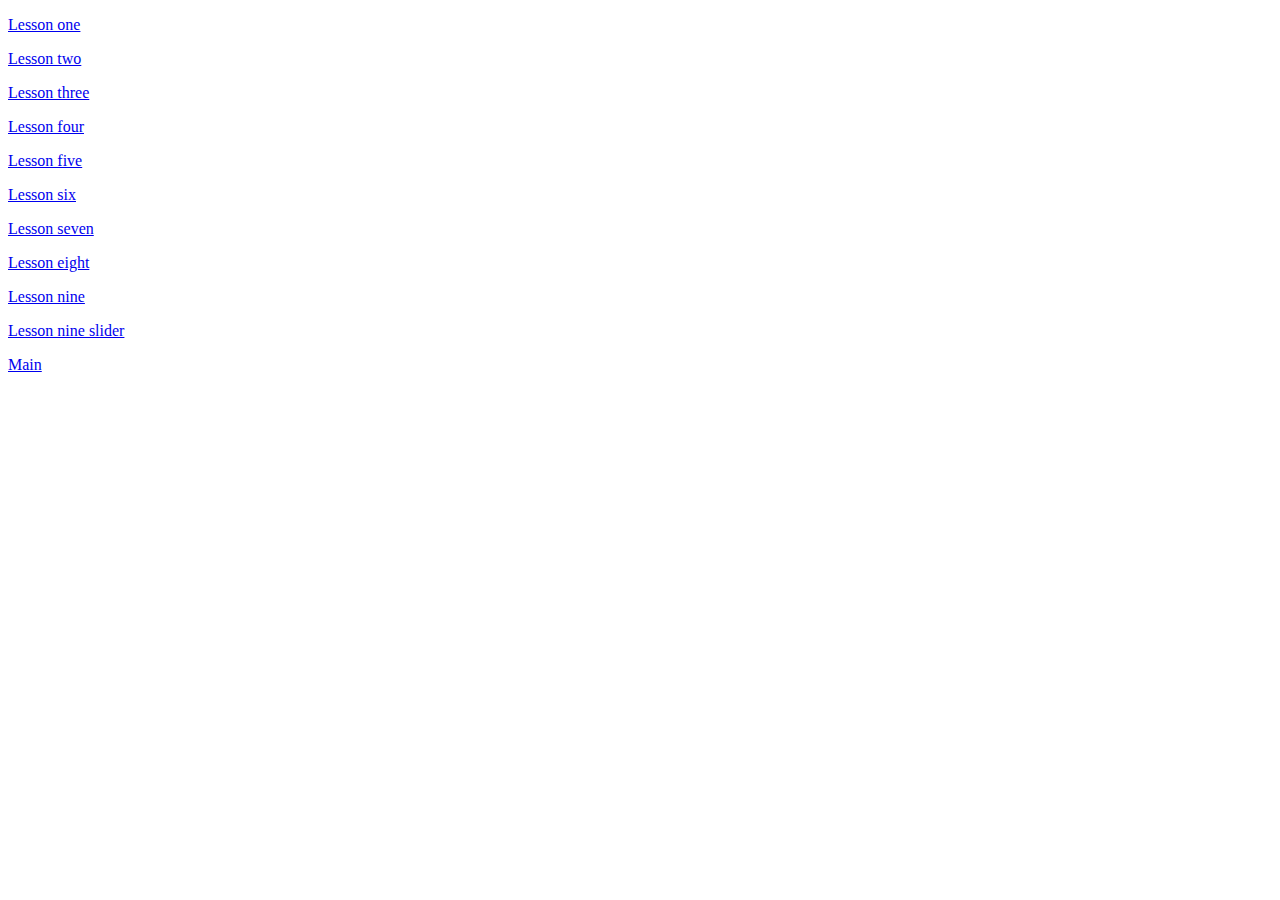
<file: index.html>
<!DOCTYPE html>
<html lang="en">
<head>
    <meta charset="UTF-8">
    <meta name="viewport" content="width=device-width, initial-scale=1.0">
    <title>Document</title>
</head>
<body>
    <p><a href="https://ndovha.github.io/JS-course/les01">Lesson one</a></p>
    <p><a href="https://ndovha.github.io/JS-course/les02">Lesson two</a></p>
    <p><a href="https://ndovha.github.io/JS-course/les03">Lesson three</a></p>
    <p><a href="https://ndovha.github.io/JS-course/les04">Lesson four</a></p>
    <p><a href="https://ndovha.github.io/JS-course/les05">Lesson five</a></p>
    <p><a href="https://ndovha.github.io/JS-course/les06">Lesson six</a></p>
    <p><a href="https://ndovha.github.io/JS-course/les07">Lesson seven</a></p>
    <p><a href="https://ndovha.github.io/JS-course/les08/slide.html">Lesson eight</a></p>
    <p><a href="https://ndovha.github.io/JS-course/les09">Lesson nine</a></p>
    <p><a href="https://ndovha.github.io/JS-course/les09/newslider.html">Lesson nine slider</a></p>
    <p><a href="https://ndovha.github.io/JS-course/mainTask">Main</a></p>
</body>
</html>
</file>
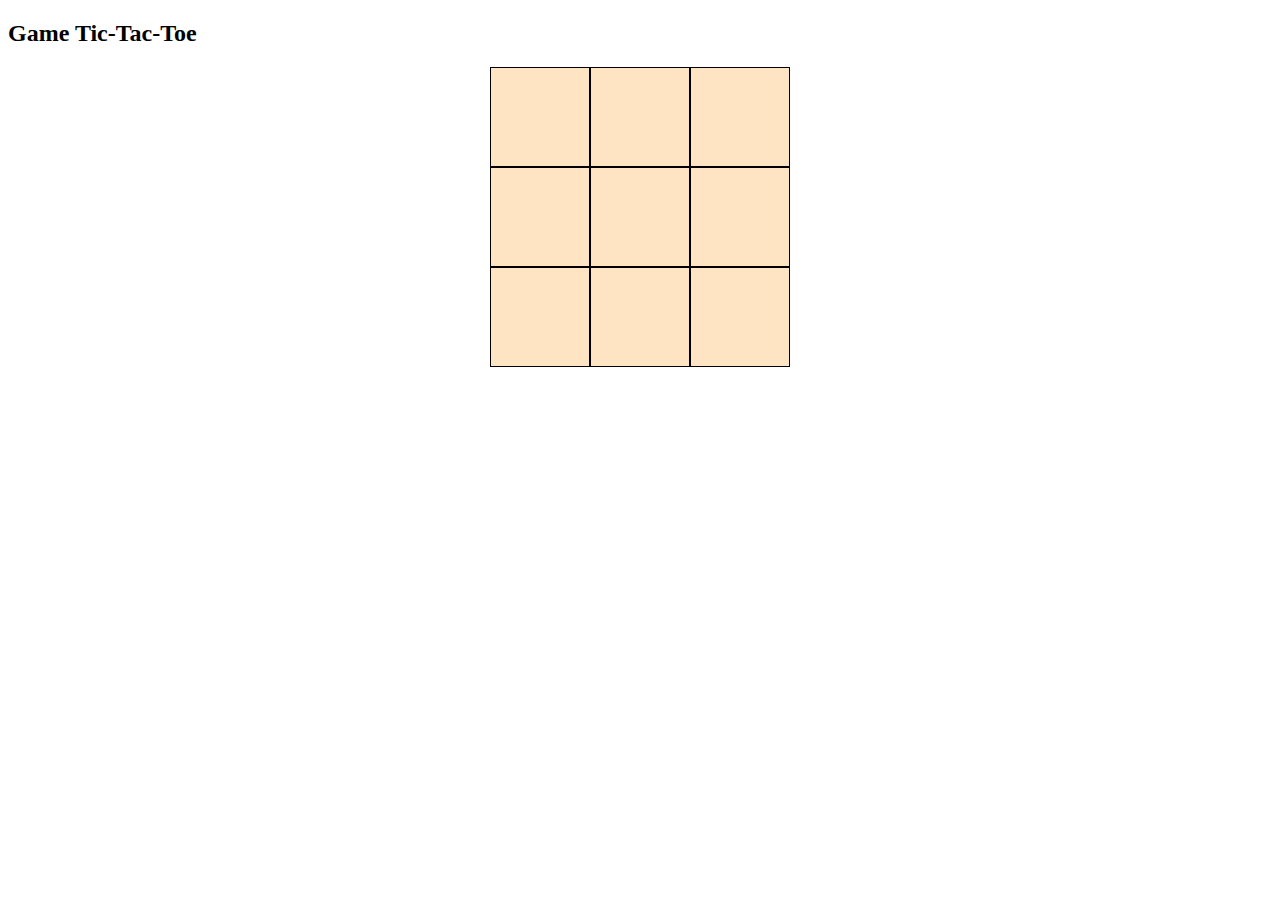
<file: les04/index.html>
<!DOCTYPE html>
<html lang="en">
<head>
    <meta charset="UTF-8">
    <meta name="viewport" content="width=device-width, initial-scale=1.0">
    <title>Document</title>
    <link rel="stylesheet" href="main.css">
</head>
<body>
<h2>Game Tic-Tac-Toe</h2>
<div class="game">

  <div id="area" class="table">
    <div id="cell0" class="input"></div>
    <div id="cell1" class="input"></div>
    <div id="cell2" class="input"></div>
    <div id="cell3" class="input"></div>
    <div id="cell4" class="input"></div>
    <div id="cell5" class="input"></div>
    <div id="cell6" class="input"></div>
    <div id="cell7" class="input"></div>
    <div id="cell8" class="input"></div>
  </div>
</div>
    <script src="main.js"></script>
</body>
</html>
</file>
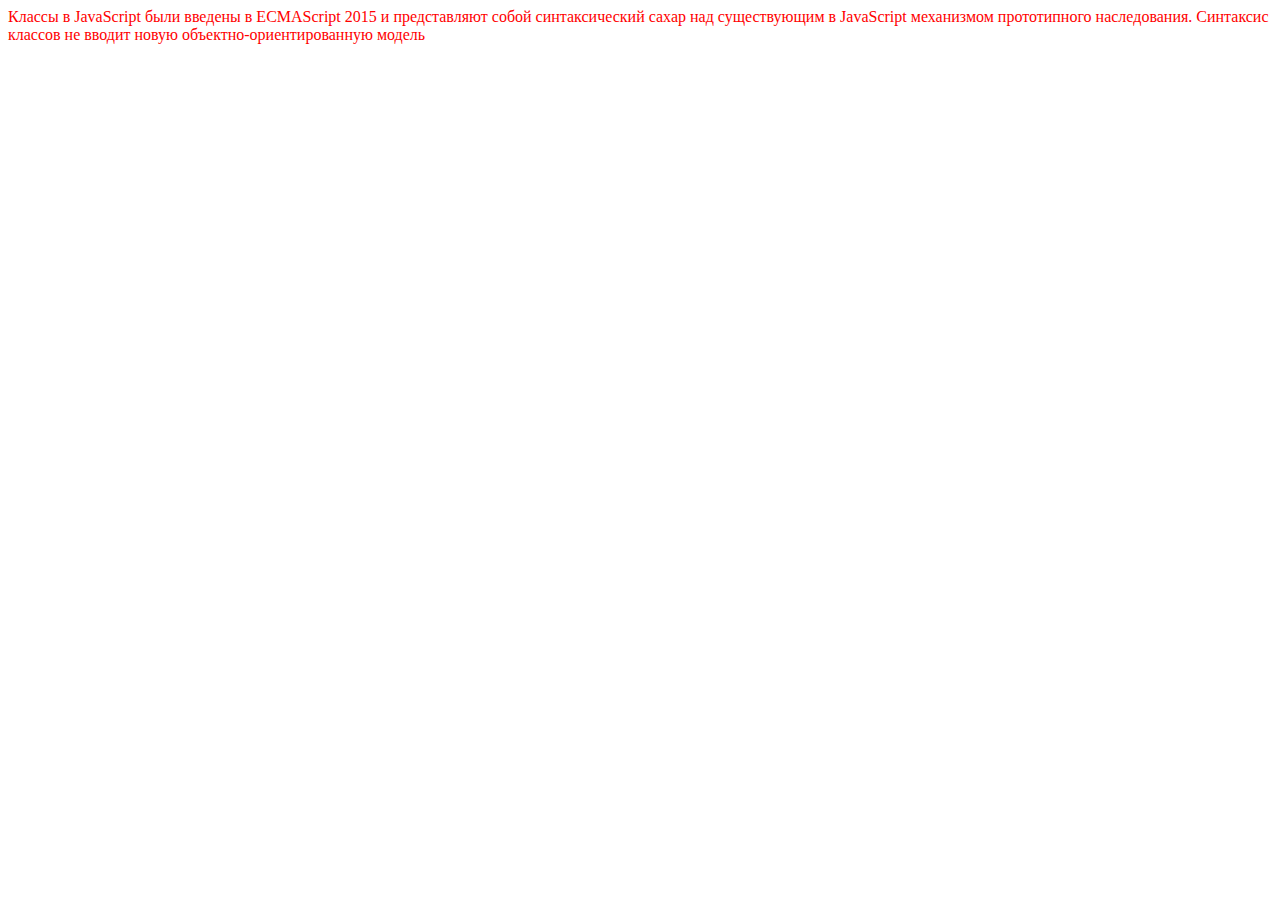
<file: les09/index.html>
<!DOCTYPE html>
<html lang="en">
<head>
    <meta charset="UTF-8">
    <meta name="viewport" content="width=device-width, initial-scale=1.0">
    <title>Document</title>
</head>
<body>
    <div id="content">
    </div>
    <script src="main.js"></script>
</body>
</html>
</file>
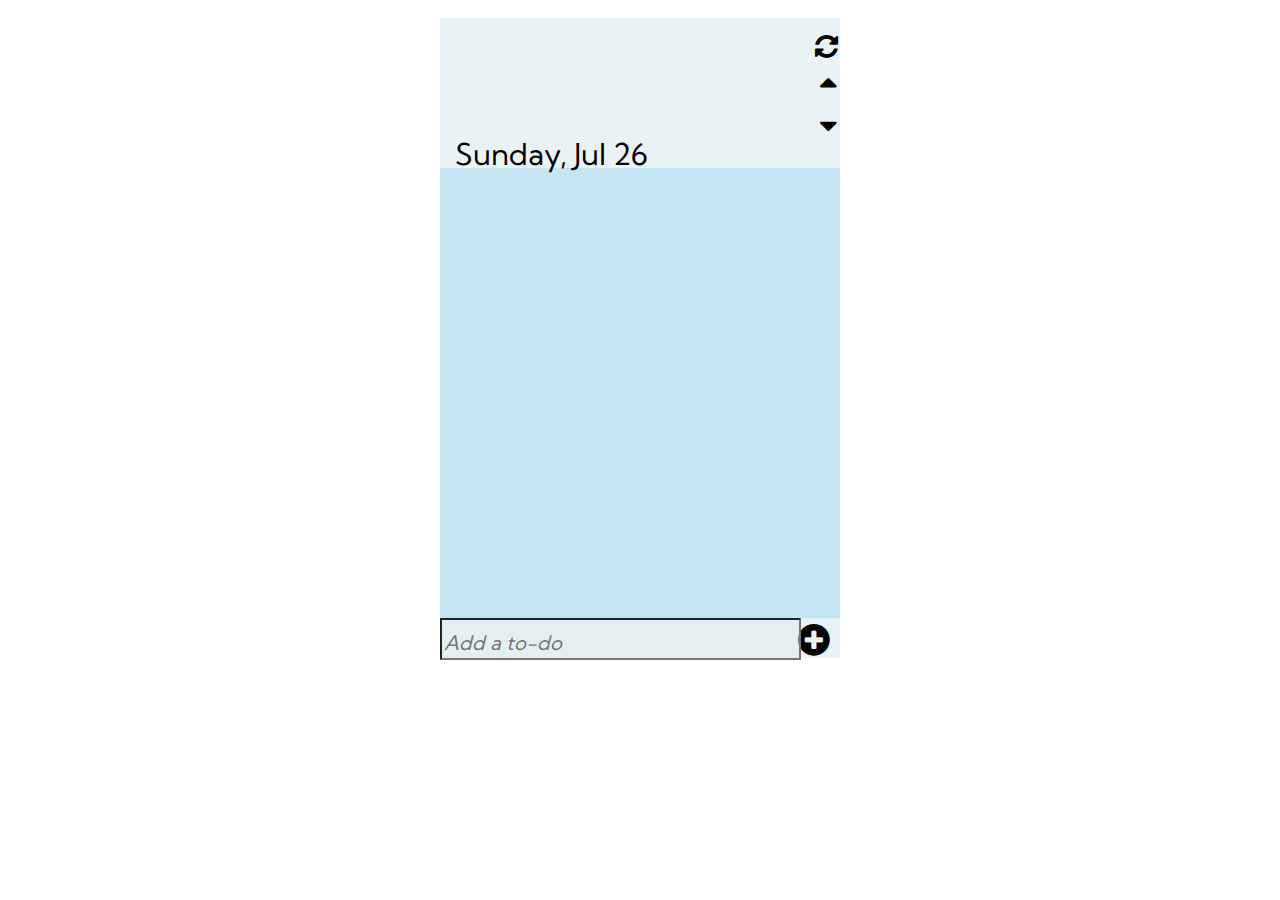
<file: mainTask/index.html>
<!DOCTYPE html>
<html lang="en">
<head>
    <meta charset="UTF-8">
    <meta name="viewport" content="width=device-width, initial-scale=1.0">
    <title>Document</title>
    <link href="https://fonts.googleapis.com/css2?family=Kumbh+Sans&display=swap" rel="stylesheet">
    <link rel="stylesheet" href="main.css">
    <link rel="stylesheet" href="https://cdnjs.cloudflare.com/ajax/libs/font-awesome/4.7.0/css/font-awesome.min.css">
</head>
<body>
    <div class="container">
        <div class="header">
            <div class="clear">
                <i class="fa fa-refresh fa-spin-hover" style="font-size:27px;color:black"></i>
            </div>
            <div class="filter1">
                <i class="fa fa-sort-up" style="font-size:29px"></i>
            </div>
            <div class="filter2">
                <i class="fa fa-sort-down" style="font-size:29px"></i>
            </div>
            <div id="date"></div>
        </div>
        <div class="content">
            <ul id="list">
            </ul>
        </div>
        <div class="add-items">
            <input type="text" id="input" placeholder="Add a to-do" maxlength="30">
            <i class="fa fa-plus-circle c" id="add"></i>
        </div>
    </div>
    <script src="main.js"></script>
</body>
</html>
</file>
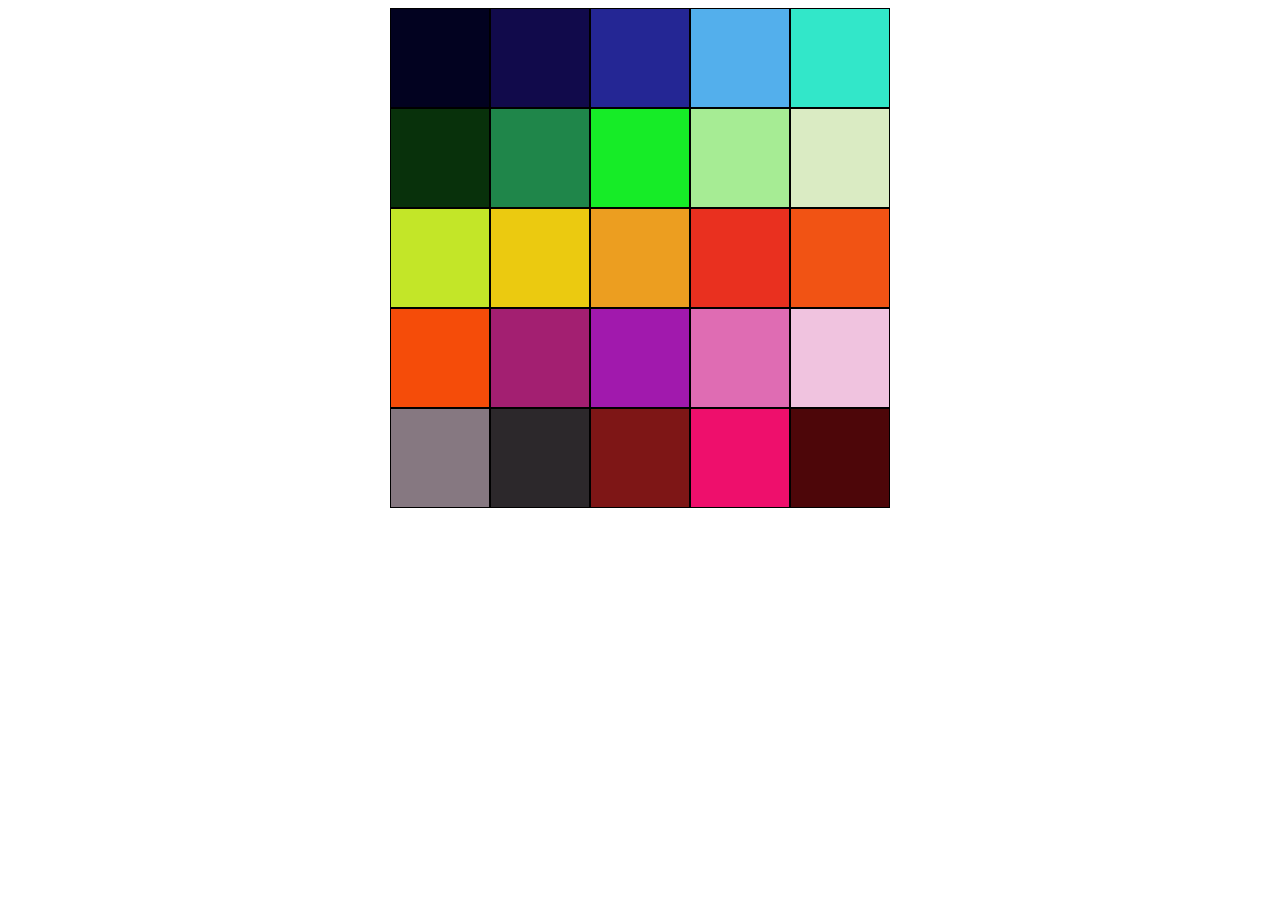
<file: les04/color.html>
<!DOCTYPE html>
<html lang="en">
<head>
    <meta charset="UTF-8">
    <meta name="viewport" content="width=device-width, initial-scale=1.0">
    <title>Document</title>
    <link rel="stylesheet" href="color.css">
    
</head>
<body>
    <div id="colors" class="block">
        <div  class="changecolor">
        <div style="background-color: rgb(2, 2, 32);" id="0"class="color" onclick="changeBackgroungcolor(id)">
        </div>
        <div style="background-color:  rgb(17, 10, 75);" id="1"class="color" onclick="changeBackgroungcolor(id)"></div>
        <div style="background-color:  rgb(36, 38, 148);" id="2"class="color" onclick="changeBackgroungcolor(id)"></div>
        <div style="background-color:  rgb(83, 175, 236);" id="3"class="color" onclick="changeBackgroungcolor(id)"></div>
        <div style="background-color:  rgb(50, 231, 201);" id="4"class="color" onclick="changeBackgroungcolor(id)"></div>
        <div style="background-color:  rgb(8, 49, 11);" id="5"class="color" onclick="changeBackgroungcolor(id)"></div>
        <div style="background-color:  rgb(31, 134, 74);" id="6"class="color" onclick="changeBackgroungcolor(id)"></div>
        <div style="background-color:  rgb(22, 236, 39);" id="7"class="color" onclick="changeBackgroungcolor(id)"></div>
        <div style="background-color:  rgb(166, 236, 148);" id="8"class="color" onclick="changeBackgroungcolor(id)"></div>
        <div style="background-color:  rgb(218, 235, 195);" id="9"class="color" onclick="changeBackgroungcolor(id)"></div>
        <div style="background-color:  rgb(195, 230, 40);" id="10"class="color" onclick="changeBackgroungcolor(id)"></div>
        <div style="background-color:  rgb(235, 202, 16);" id="11"class="color" onclick="changeBackgroungcolor(id)"></div>
        <div style="background-color:  rgb(236, 158, 32);" id="12"class="color" onclick="changeBackgroungcolor(id)"></div>
        <div style="background-color:  rgb(233, 48, 31);" id="13"class="color" onclick="changeBackgroungcolor(id)"></div>
        <div style="background-color:  rgba(241, 83, 20);" id="14"class="color" onclick="changeBackgroungcolor(id)"></div>
        <div style="background-color:  rgb(245, 76, 9);" id="15"class="color" onclick="changeBackgroungcolor(id)"></div>
        <div style="background-color:  rgb(163, 31, 113);" id="16"class="color" onclick="changeBackgroungcolor(id)"></div>
        <div style="background-color:  rgb(161, 25, 173);" id="17"class="color" onclick="changeBackgroungcolor(id)"></div>
        <div style="background-color:  rgb(223, 108, 179);" id="18"class="color" onclick="changeBackgroungcolor(id)"></div>
        <div style="background-color:  rgb(240, 195, 223);" id="19"class="color" onclick="changeBackgroungcolor(id)"></div>
        <div style="background-color:  rgb(134, 120, 129);" id="20"class="color" onclick="changeBackgroungcolor(id)"></div>
        <div style="background-color:  rgb(44, 40, 43);" id="21"class="color" onclick="changeBackgroungcolor(id)"></div>
        <div style="background-color:  rgb(126, 22, 22);" id="22"class="color" onclick="changeBackgroungcolor(id)"></div>
        <div style="background-color:  rgb(238, 15, 108);" id="23"class="color" onclick="changeBackgroungcolor(id)"></div>
        <div style="background-color:  rgb(77, 6, 9);" id="24"class="color" onclick="changeBackgroungcolor(id)"></div>

        
    </div>
    </div>
    <script src="color.js"></script>
</body>
</html>
</file>
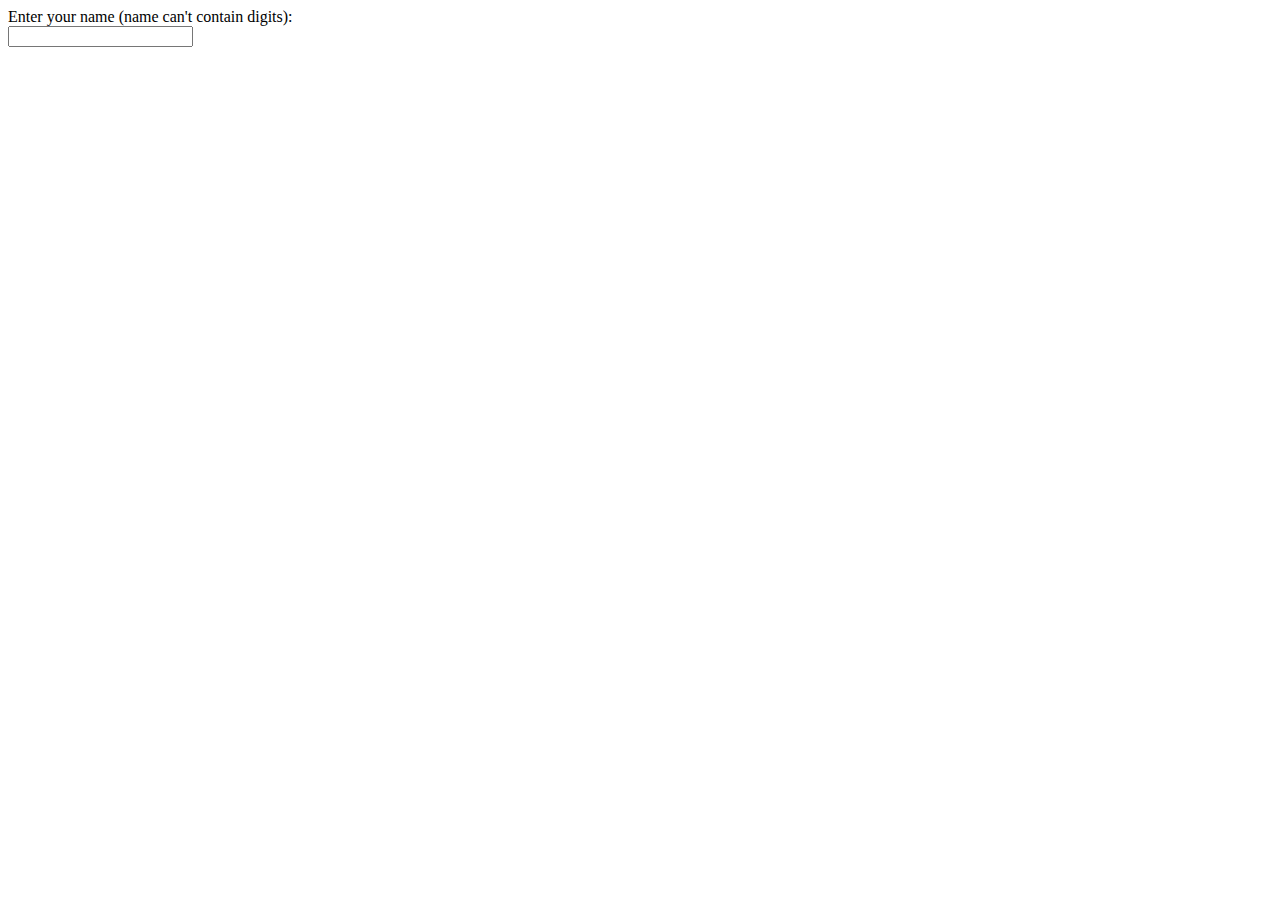
<file: les06/input.html>
<!DOCTYPE html>
<html lang="en">
<head>
    <meta charset="UTF-8">
    <meta name="viewport" content="width=device-width, initial-scale=1.0">
    <title>Document</title>
</head>
<body>
    <form name="form">
            <label for="name">Enter your name (name can't contain digits): </label><br>
            <input type="text" name="name" id="one">
         
    </form>
    <script src="input.js"></script>
    
</body>
</html>
</file>
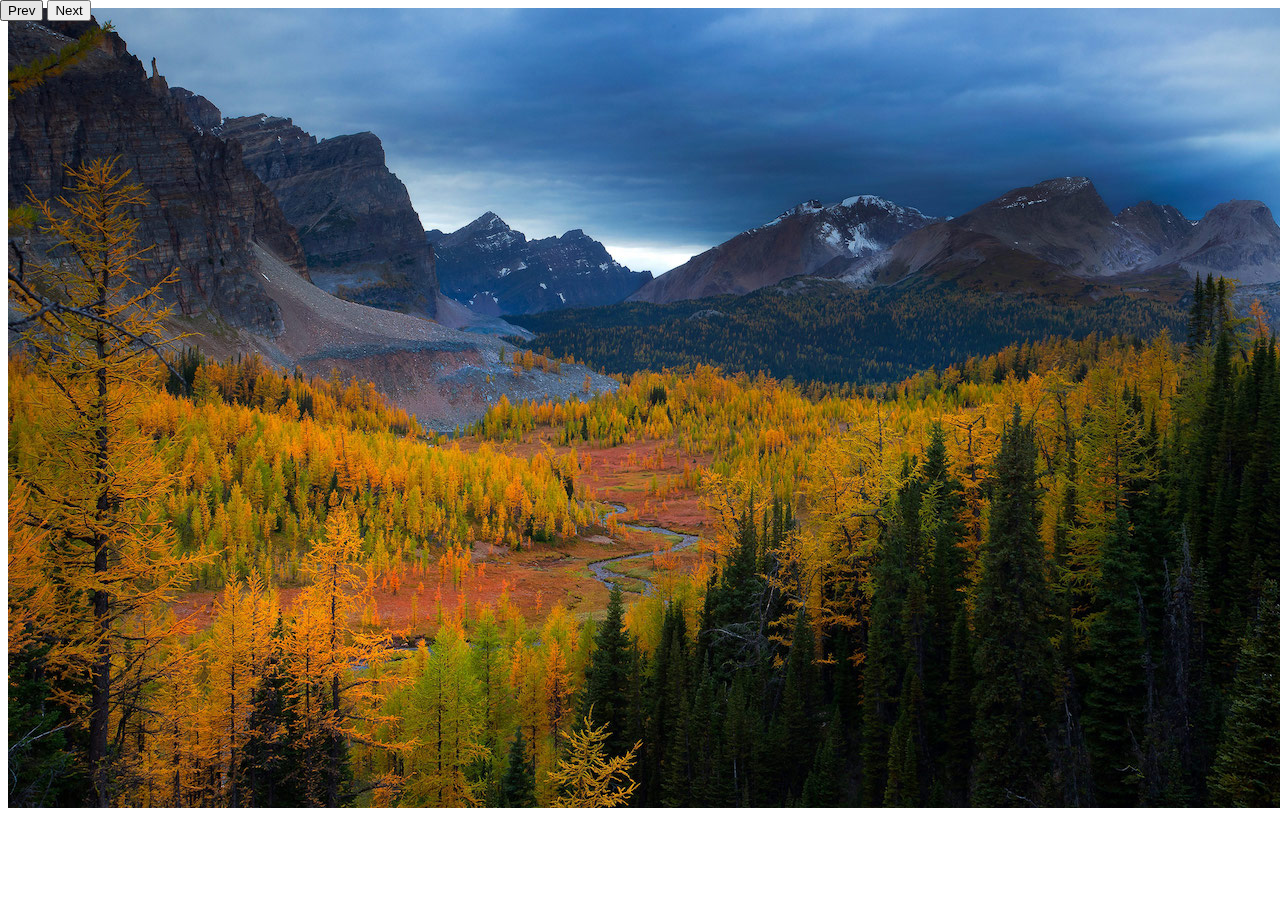
<file: les08/slide.html>
<!DOCTYPE html>
<html lang="en">
<head>
    <meta charset="UTF-8">
    <meta name="viewport" content="width=device-width, initial-scale=1.0">
    <title>Document</title>
    <link rel="stylesheet" href="slide.css">
</head>
<body>
  <nav>
    <button class="btn-prev">Prev</button>
    <button class="btn-next">Next</button>
  </nav>
 <div class="slider">
     <div class="images"> 
      </div>
 </div>
    <script src="slide.js"></script>
</body>
</html>
</file>
<file: les04/main.css>
.game {
    width: 100%;
    height: 100%;
    display: flex;
    justify-content: center;
    align-items: center;
}

.table {
    height: 300px;
    width: 300px;
    background-color: bisque;
    display: flex;
    flex-wrap: wrap;
}

.input {
    height: 100px;
    width: 100px;
    border: 1px solid black;
    box-sizing: border-box;
    color: blue;
    justify-content: center;
    text-align: center;
    font-size: 30px;
}
</file>
<file: mainTask/main.css>
body {
    width: auto;
    font-family: 'Kumbh Sans', sans-serif;
}

.container {
    width: 400px;
    height: 690px;
    padding: 10px;
    margin:0 auto;
    /* font-family: Georgia; */
}

.header {
    width: 400px;
    height: 150px;
    background-color: rgba(224, 236, 240, 0.7);
    margin:0 auto;
}
.clear{
    padding-top: 15px;
    margin-left: 375px; 
}

.filter1{
    margin-left: 380px; 
    padding-top: 15px;
    height: 10px;
    cursor: pointer;
}

.filter2{
    margin-left: 380px; 
    padding-top: 20px;
    height: 10px;
    cursor: pointer;
}

.clear i:hover{
    cursor: pointer;
    transform: rotate(45deg);  
}

.fa-spin-hover:hover {
    animation: fa-spin 2s infinite linear;
}

#date {
    font-size: 30px;
    padding-top: 20px;
    padding-left: 15px;
}
.content{
    width:400px;
    height: 450px;
    max-height:450px;
    background-color: rgba(171, 220, 236, 0.7);
    overflow: auto;
    margin:0 auto;
}
.content::-webkit-scrollbar { 
    display: none; 
}
.content ul{
    padding:0;
    margin:0;
}
.items{
    width:400px;
    height: 45px;
    min-height: 45px;
    position: relative;
    border-bottom: 1px solid rgba(0,0,0,0.1);
    list-style: none;
    padding: 0;
    margin: 0;
}
.items i.co{
    position: absolute;
    font-size: 25px;
    padding-left:5px;
    left:15px;
    top:10px;
}
.items i.co:hover{
    cursor: pointer;
}
.fa-check-circle{
    color:#6eb200;
}

.items p.text{
    position: absolute;
    padding:0;
    margin:0;
    font-size: 20px;
    left:50px;
    top:5px;
    background-color: rgba(171, 220, 236, 0.7);
    max-width:285px;
    line-height: 35px;
}

.lineThrough{
    text-decoration: line-through;
    color : rgb(218, 100, 100);
}
.items i.de{
    position: absolute;
    font-size: 25px;
    right:15px;
    top:10px;
    cursor: pointer;
}

i.c{
    cursor: pointer;
    font-size: 37px; 
    padding-left: 358px;
}
.add-items{
    width: 400px;
    height: 40px;
    background-color: rgba(224, 236, 240, 0.7);
    margin:0 auto;
    font-size: 35px;
}

#input{
    font-size: 29px;
    background-color: rgba(224, 236, 240, 0.5);
    font-family: 'Kumbh Sans', sans-serif;
    position: absolute;
}
input::-webkit-input-placeholder{
    font-style: italic;
    font-size: 20px;
}
</file>
<file: les04/color.css>
.block {
    width: 100%;
    height: 100%;
    display: flex;
    justify-content: center;
    align-items: center;
}



.changecolor {
    height: 500px;
    width: 500px;
    display: flex;
    justify-content: center;
    flex-wrap: wrap;
}

.color {
    height: 100px;
    width: 100px;
    border: 1px solid black;
    box-sizing: border-box;
    justify-content: center;
    text-align: center;
    font-size: 30px;
}
</file>
<file: les08/slide.css>
.images {
 width: 1280px;
 height: 800px;
 position: relative;
 display: inline-flex; /*inline-flex становит элементы в ряд*/
 margin: 0;
 font-size: 0;
 left: 0; /*top changed to left*/
 transition: left 2s; /*top changed to left*/
}
.slider{
	width: 1280px;
	height: 800px;
	overflow: hidden;
}

nav{
	position: fixed;
	top: 0; 
	left: 0;
	z-index: 1000;
}
</file>
